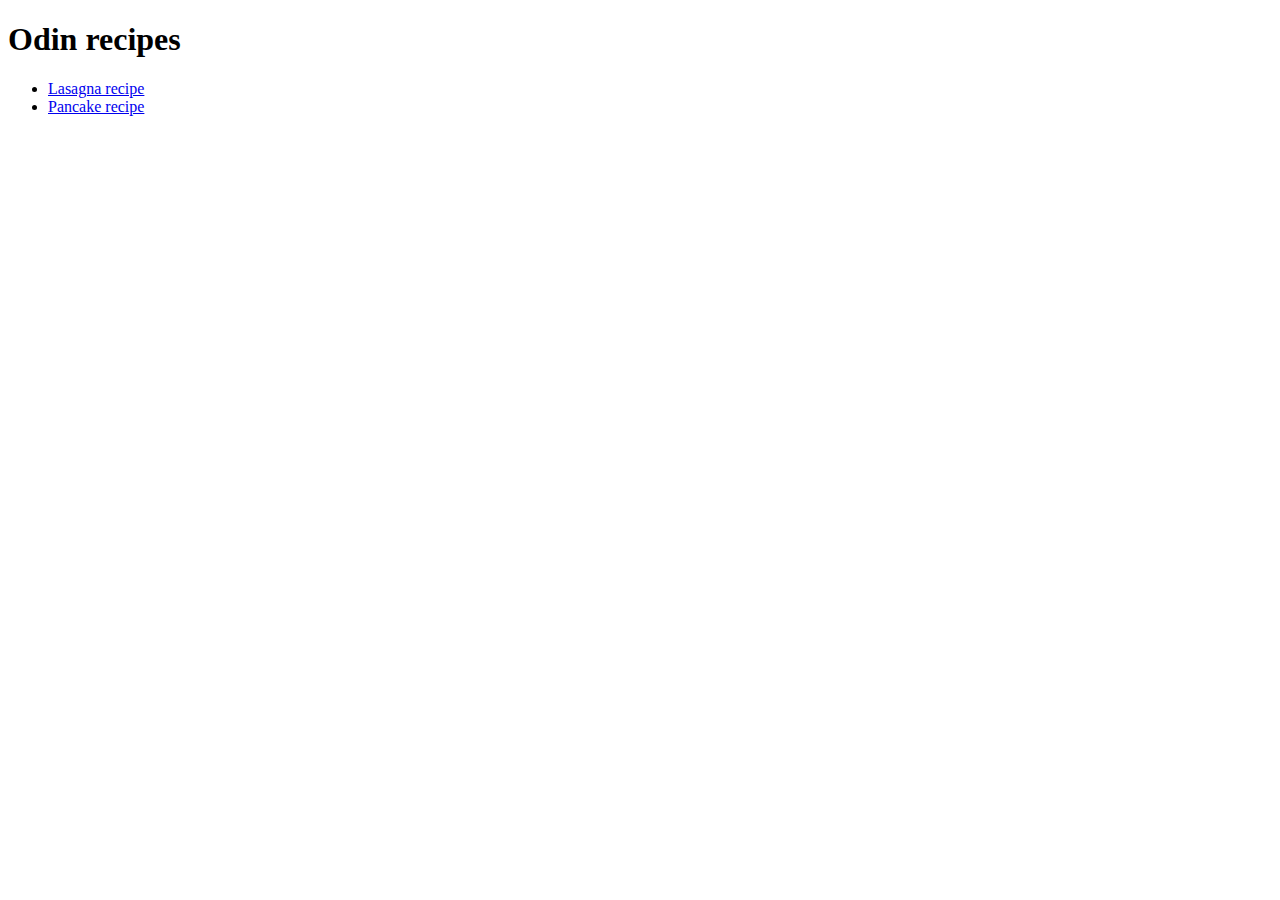
<file: index.html>
<!DOCTYPE html>
<html lang="en">
<head>
    <meta charset="UTF-8">
    <meta http-equiv="X-UA-Compatible" content="IE=edge">
    <meta name="viewport" content="width=device-width, initial-scale=1.0">
    <title>Odin recipes </title>
    
</head>
<body>
    <h1>Odin recipes</h1>
    <ul>
        <li><a href="recipes/lasagna.html">Lasagna recipe</a></li>
        <li><a href="recipes/pancake.html">Pancake recipe</a></li>
    </ul>
   
    
</body>
</html>
</file>
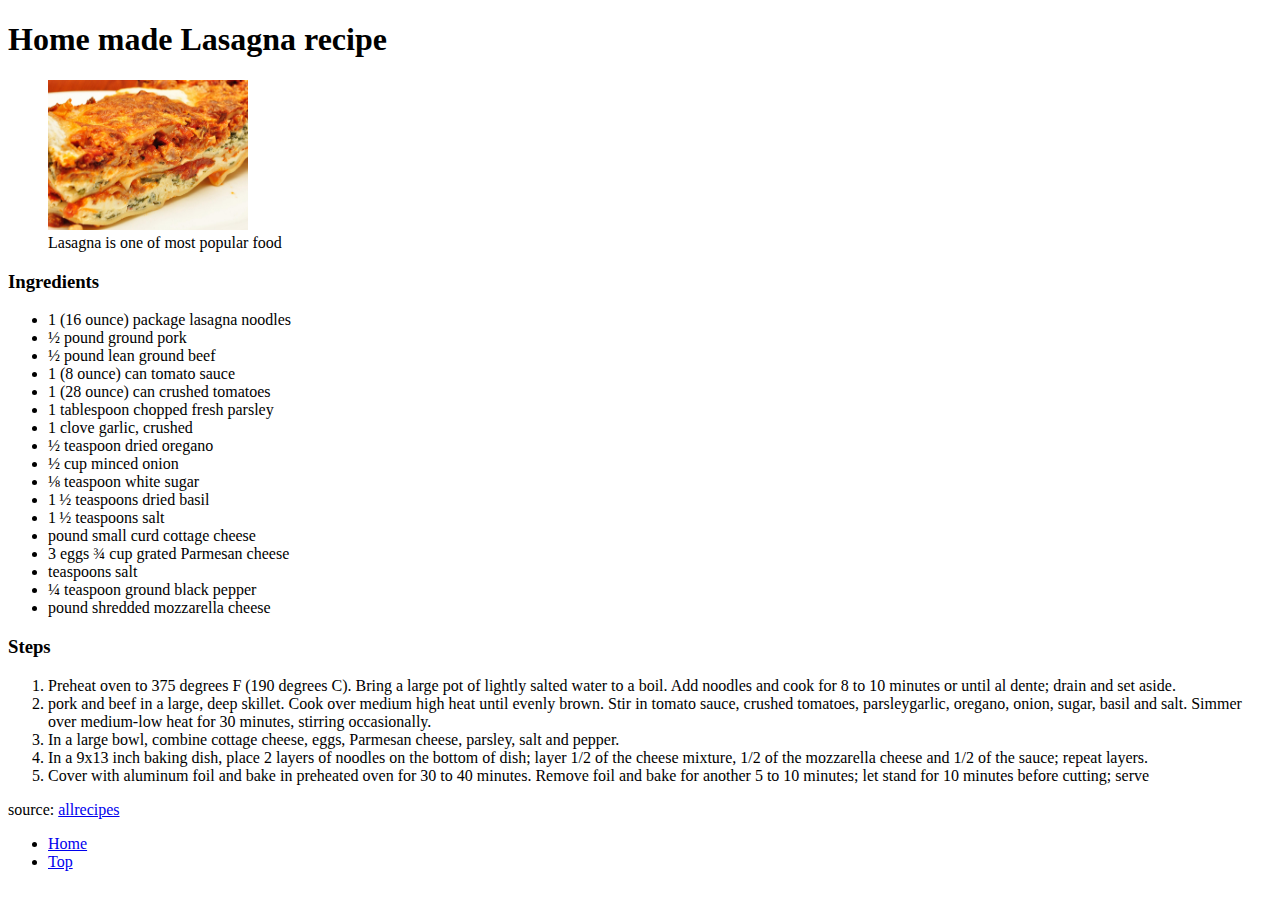
<file: recipes/lasagna.html>
<!DOCTYPE html>
<html lang="en">
<head>
    <meta charset="UTF-8">
    <meta http-equiv="X-UA-Compatible" content="IE=edge">
    <meta name="viewport" content="width=device-width, initial-scale=1.0">
    <title>Lasagna Recipes</title>
    
</head>
<body>
    <h1 id="top">Home made Lasagna recipe</h1>
    <figure>
        <img src="../images/lasagna.jpg" alt="Lasagna" width="200" height="150">
        <figcaption>Lasagna is one of most popular food</figcaption>
    </figure>
      <h3>Ingredients </h3>
       <ul>
           <li>1 (16 ounce) package lasagna noodles  </li>
           <li>½ pound ground pork  </li>
           <li>½ pound lean ground beef </li>
           <li>1 (8 ounce) can tomato sauce </li>
           <li>1 (28 ounce) can crushed tomatoes </li>
           <li>1 tablespoon chopped fresh parsley </li>
           <li>1 clove garlic, crushed </li>
           <li>½ teaspoon dried oregano</li>
           <li> ½ cup minced onion</li>
           <li> ⅛ teaspoon white sugar</li>
           <li>1 ½ teaspoons dried basil</li> 
           <li>1 ½ teaspoons salt </li>
           <li> pound small curd cottage cheese </li>
           <li> 3 eggs ¾ cup grated Parmesan cheese </li>
           <li> teaspoons salt </li>
           <li>¼ teaspoon ground black pepper </li>
           <li> pound shredded mozzarella cheese </li>
       </ul>
        
       <h3>Steps</h3>
         <ol>
             <li>
                 Preheat oven to 375 degrees F (190 degrees C). 
                 Bring a large pot of lightly salted water to a boil. 
                 Add noodles and cook for 8 to 10 minutes or until al dente; 
                 drain and set aside.</li>
            <li>
               pork and beef in a large, deep skillet. Cook over medium high heat until evenly brown.
               Stir in tomato sauce, crushed tomatoes, parsleygarlic, oregano, onion, sugar, basil and salt. 
               Simmer over medium-low heat for 30 minutes, stirring occasionally.</li>
               
             <li>
                In a large bowl, combine cottage cheese, eggs, Parmesan cheese, parsley, 
                salt and pepper.</li>
            <li>
                In a 9x13 inch baking dish, place 2 layers of noodles on the bottom of dish; layer 1/2 of the cheese mixture, 
                1/2 of the mozzarella cheese and 1/2 of the sauce; repeat layers.</li>
                
            <li>
                Cover with aluminum foil and bake in preheated oven for 30 to 40 minutes.
                 Remove foil and bake for another 5 to 10 minutes; 
                 let stand for 10 minutes before cutting; serve</li>
         </ol>
        
      <p>source: <a href="https://www.allrecipes.com/recipe/19344/homemade-lasagna/">allrecipes</a></p>
          <footer>
              <ul>
                  <li><a href="../index.html">Home</a></li>
                  <li><a href="#top">Top</a></li>
              </ul>
          </footer>
</body>
</html>
</file>
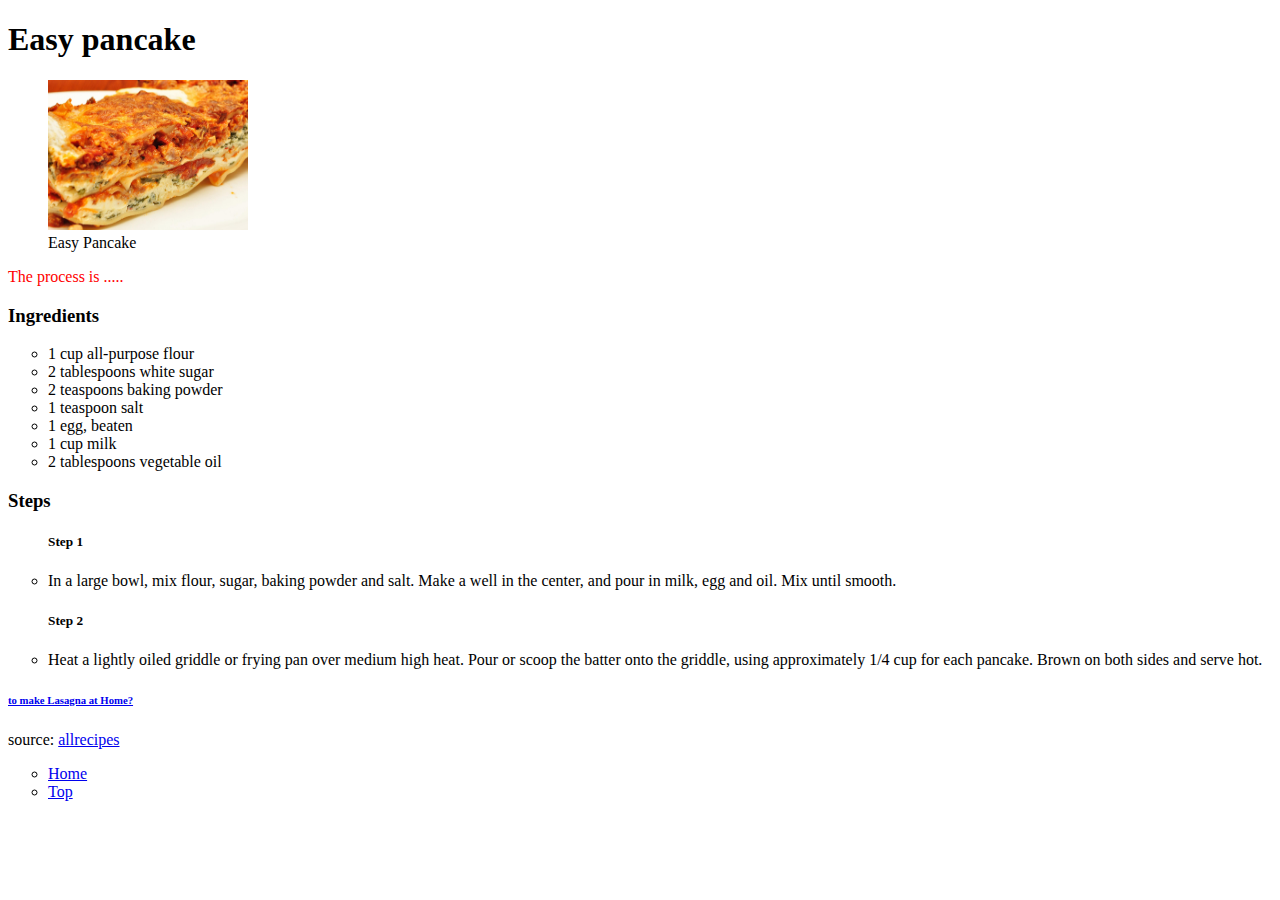
<file: recipes/pancake.html>
<!DOCTYPE html>
<html lang="en">
<head>
    <meta charset="UTF-8">
    <meta http-equiv="X-UA-Compatible" content="IE=edge">
    <meta name="viewport" content="width=device-width, initial-scale=1.0">
    <link rel="stylesheet" href="../resources/style.css">
    <title>Easy Pancake recipe</title>
</head>
<body>
    <h1>Easy pancake</h1>

    <figure>
        <img src="../images/lasagna.jpg" alt="pancake" width="200" height="150">
        <figcaption>Easy Pancake</figcaption>
    </figure>
    <div class="steps">
        <p class="pro">The process is .....</p>
    </div>
     <h3>Ingredients</h3>
     <ul>
         <li>1 cup all-purpose flour  </li>
         <li> 2 tablespoons white sugar</li>
         <li> 2 teaspoons baking powder</li>
         <li> 1 teaspoon salt</li>
         <li> 1 egg, beaten</li>
         <li> 1 cup milk</li>
         <li> 2 tablespoons vegetable oil</li>

     </ul>
       <h3>Steps</h3>
       <ul>
           <h5>Step 1</h5>
        <li>In a large bowl, mix flour, sugar, baking powder and salt.
             Make a well in the center, and pour in milk, egg and oil. Mix until smooth.</li>
        <h5>Step 2</h5>
        
        <li>Heat a lightly oiled griddle or frying pan over medium high heat. 
        Pour or scoop the batter onto the griddle, using approximately 1/4 cup for each pancake.
         Brown on both sides and serve hot.</li>
        
       </ul>
        <aside>
            <a href="lasagna.html"><h6> to make Lasagna at Home?</h6></a> 
        </aside>

        <p>source: <a href="https://www.allrecipes.com/recipe/19344/homemade-lasagna/">allrecipes</a></p>
       <footer>
           <ul>
               <li><a href="../index.html">Home</a></li>
               <li><a href="#top">Top</a></li>
           </ul>
       </footer>
</body>
</html>
</file>
<file: resources/style.css>
ul li{
    list-style-type: circle;
}

.steps .pro{
    color:red;
}
</file>
